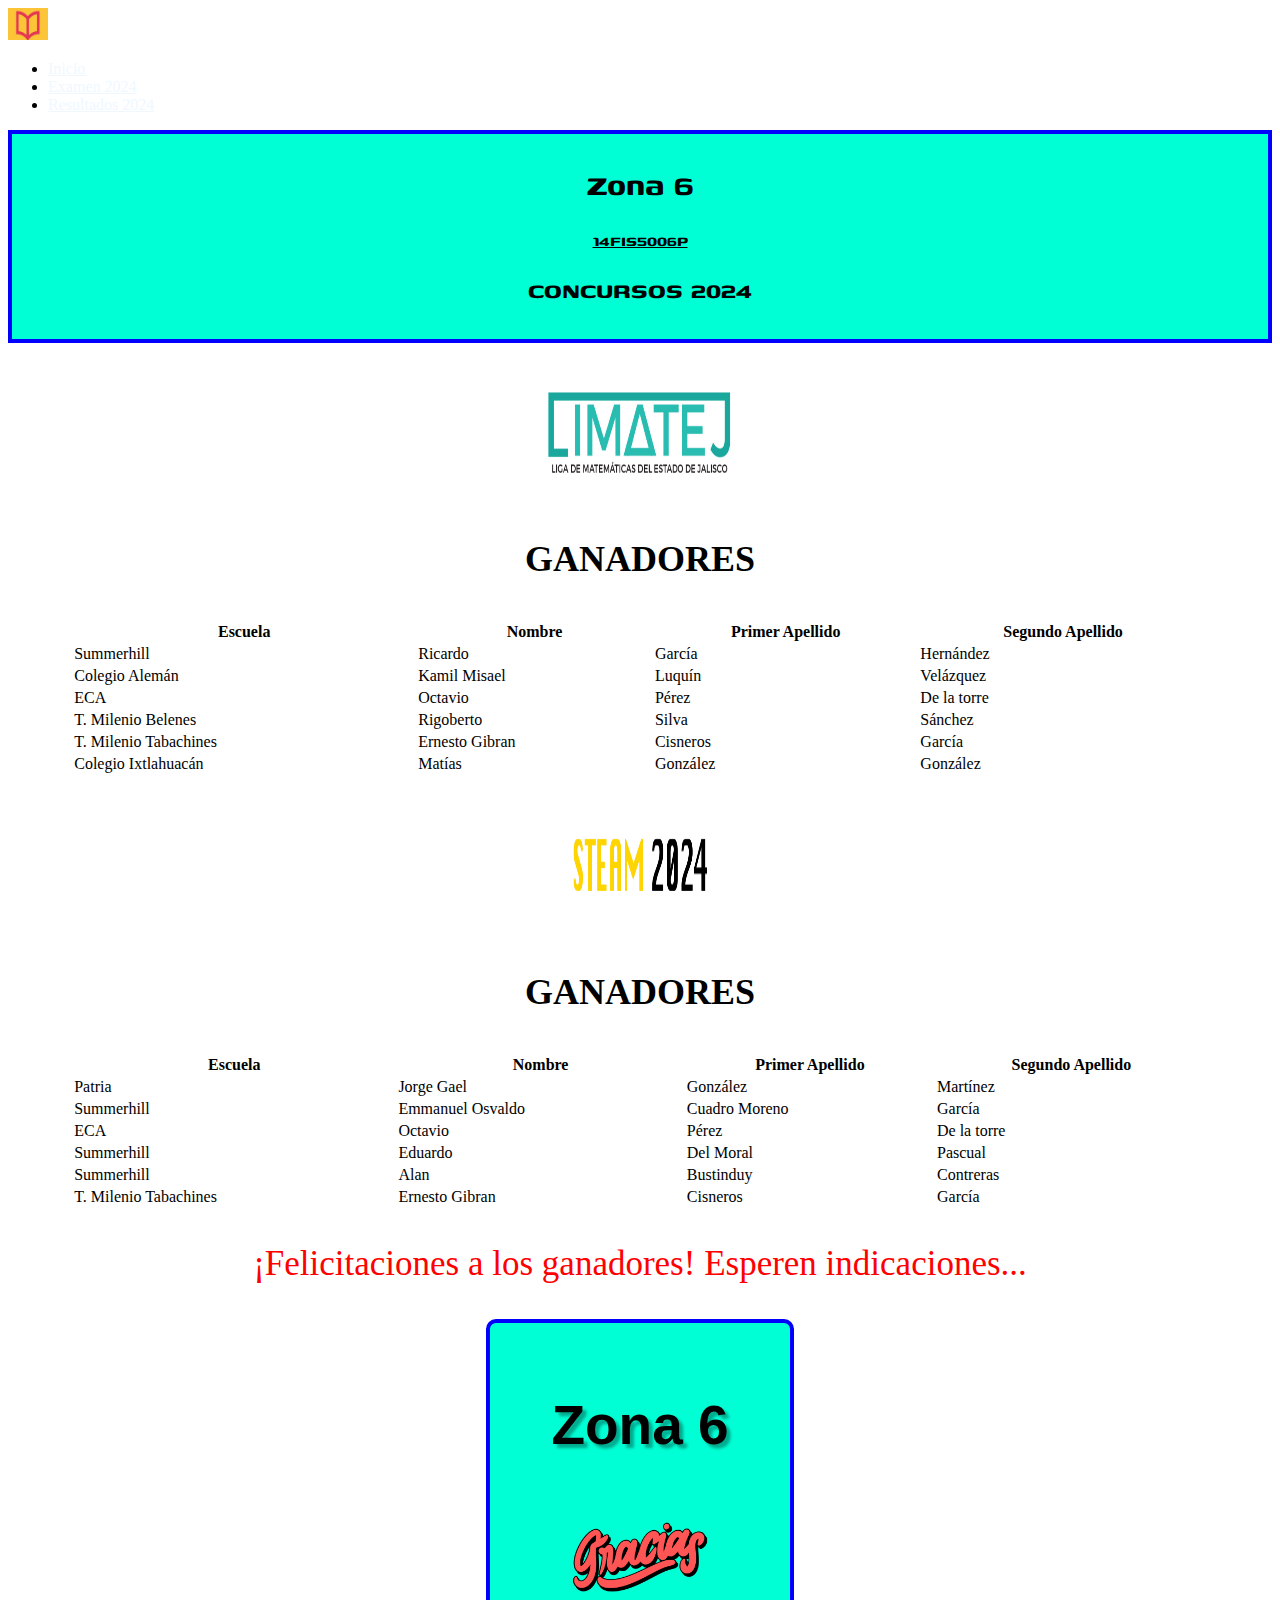
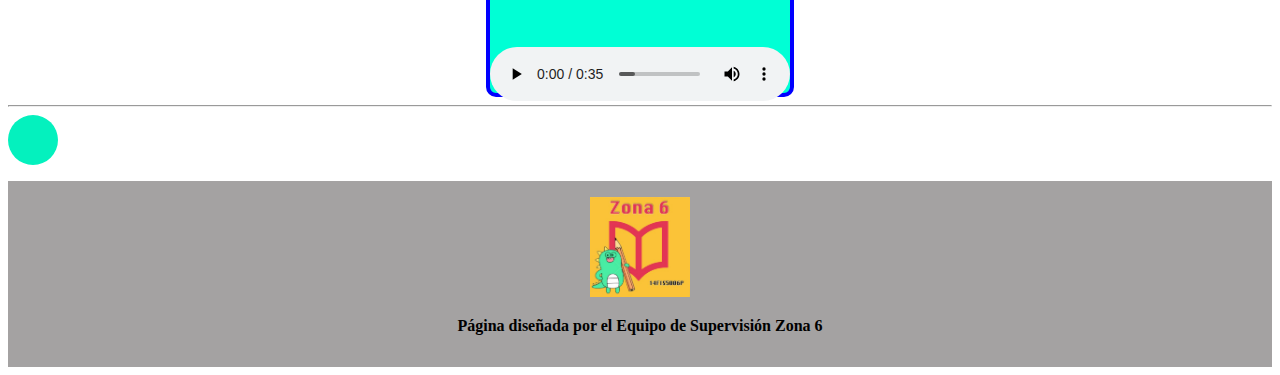
<file: index.html>
<!DOCTYPE html>
<html lang="en">
<link href="https://cdn.jsdelivr.net/npm/bootstrap@5.0.2/dist/css/bootstrap.min.css" rel="stylesheet" integrity="sha384-EVSTQN3/azprG1Anm3QDgpJLIm9Nao0Yz1ztcQTwFspd3yD65VohhpuuCOmLASjC" crossorigin="anonymous">

<head>
    <meta charset="UTF-8">
    <meta name="viewport" content="width=device-width, initial-scale=1.0">
    <link rel="stylesheet" type="text/css" href="Style.css">
    <link rel="preconnect" href="https://fonts.googleapis.com">
<link rel="preconnect" href="https://fonts.gstatic.com" crossorigin>
<link href="https://fonts.googleapis.com/css2?family=Genos&display=swap" rel="stylesheet">
    <title>CONCURSOS 2024/ZONA 6</title>
</head>
<body>
  <nav class="navbar navbar-light bg-light navbar-dark bg-dark">
    <div class="container">
      <a class="navbar-brand" href="index.html">
        <img src="Logo.jpeg" alt="" width="40" height="32">
      </a>
      <ul class="nav">
        <li class="nav-item">
          <a class="nav-link active" style="color: aliceblue" aria-current="page" href="index.html">Inicio</a>
        </li>
        <li class="nav-item">
          <a class="nav-link" style="color: aliceblue" href="https://albertomarin3345.github.io/Examen_2024/">Examen 2024</a>
        </li>
        <li class="nav-item">
          <a class="nav-link" style="color: aliceblue" href="https://albertomarin3345.github.io/Examen_2024/">Resultados 2024</a>
        </li>
      
    </div>
  </nav>
<section></section>
<div
class="cover d-flex justify-content-center align-items-center flex-column"
>
    <div class="texto">

<h1>Zona 6</h1>
<p>
  <u>14FIS5006P</u>
</p>
<h2>CONCURSOS 2024</h2>
    </div>
</div>
</section>


<section>
<div class="caver">
  <img width="200" height="120" src="Imagen.png"/>
</div>
</section>

<section>
  <div class="caver">
    <h1><b>GANADORES</b></h1>
  </div>
</section>

<section>
  <center><table  style="width: 90%;" class="table table-hover">
    <thead>
      <tr>
        <th scope="col">Escuela</th>
        <th scope="col">Nombre</th>
        <th scope="col">Primer Apellido</th>
        <th scope="col">Segundo Apellido</th>
      </tr>
    </thead>
    <tbody>
      <tr>
        <td>Summerhill</td>
        <td>Ricardo</td>
        <td>García</td>
        <td>Hernández</td>
      </tr>
      <tr>
        <td>Colegio Alemán</td>
        <td>Kamil Misael</td>
        <td>Luquín</td>
        <td>Velázquez</td>
      </tr>
      <tr>
        <td>ECA</td>
        <td>Octavio</td>
        <td>Pérez</td>
        <td>De la torre</td>
      </tr>
      <tr>
        <td>T. Milenio Belenes</td>
        <td>Rigoberto</td>
        <td>Silva</td>
        <td>Sánchez</td>
      </tr>
      <tr>
        <td>T. Milenio Tabachines</td>
        <td>Ernesto Gibran</td>
        <td>Cisneros</td>
        <td>García</td>
      </tr>
      <tr>
        <td>Colegio Ixtlahuacán</td>
        <td>Matías</td>
        <td>González</td>
        <td>González</td>
      </tr>
    </tbody>
  </table></center>
</section>

  <section>
    <div class="caver">
      <img width="150" height="120" src="STEAM.png"/>
    </div>
  </section>

  <section>
    <div class="caver">
      <h1><b>GANADORES</b></h1>
    </div>
  </section>
  
  <section>
    <center><table  style="width: 90%;" class="table table-hover">
      <thead>
        <tr>
          <th scope="col">Escuela</th>
          <th scope="col">Nombre</th>
          <th scope="col">Primer Apellido</th>
          <th scope="col">Segundo Apellido</th>
        </tr>
      </thead>
      <tbody>
        <tr>
          <td>Patria</td>
          <td>Jorge Gael</td>
          <td>González</td>
          <td>Martínez</td>
        </tr>
        <tr>
          <td>Summerhill</td>
          <td>Emmanuel Osvaldo</td>
          <td>Cuadro Moreno</td>
          <td>García</td>
        </tr>
        <tr>
          <td>ECA</td>
          <td>Octavio</td>
          <td>Pérez</td>
          <td>De la torre</td>
        </tr>
        <tr>
          <td>Summerhill</td>
          <td>Eduardo</td>
          <td>Del Moral</td>
          <td>Pascual</td>
        </tr><tr>
          <td>Summerhill</td>
          <td>Alan</td>
          <td>Bustinduy</td>
          <td>Contreras</td>
        </tr>
        <tr>
        <td>T. Milenio Tabachines</td>
        <td>Ernesto Gibran</td>
        <td>Cisneros</td>
        <td>García</td>
        </tr>
      </tbody>
    </table></center>

    <p style="color: red; text-align: center; font-size: 35px; ">¡Felicitaciones a los ganadores! Esperen indicaciones...</p>

  </section>
  
  <section>
    <center><div class="square">
        <h1 class="let" style="font-size: 55px;">Zona 6</h1>
        <img width="140px" height="140px" src="Thanks.png"> 
    <audio controls >
        <source src="Reconocimiento.mp3">
    </audio>
    </div></center>
    </section>
  <hr>



  

 <div class="circle">
 </div>

<footer class="footer">
  <div class="container">
    <img class= "imagen" src="IMG_6706.jpg"/>
    <p><strong>Página diseñada por el Equipo de Supervisión Zona 6</strong></p>
  </div>

 
    
</body>
</html>
</file>
<file: Style.css>
.body{
    margin: 0em;
}

.texto{
    font-family: 'Genos', sans-serif;
    font-size: 15px;
    font-weight: bold;
}
.cover {
    border: blue 4px solid;
    padding-top: 5px;
    text-align: center;
    font-family: system-ui;
    font-size: medium;
    height: 200px;
    background-color: rgb(0, 255, 213);
    color: rgb(0, 0, 0);
}

.let{
    text-shadow: 4px 4px 3px #0005;
}

.square {
    border: blue 4px solid;
    font-family:Impact, Haettenschweiler, 'Arial Narrow Bold', sans-serif;
    padding-top: 40px;
    text-align: center;
    background-color: rgb(0, 255, 213);
    width: 300px;
    height: 330px;
    border-radius: 10px;
    line-height: 50px;
  }

  .caver {
    text-align: center;
    font-family: serif;
    font-size: large;
    margin: 30px 30px 40px;
}


.civer{
    padding: 5px;
    font-family: Cambria, Cochin, Georgia, Times, 'Times New Roman', serif;
    font-size: 20px;
    color: rgb(250, 7, 7);
}

.google-maps {
    position: relative;
    padding-bottom: 75%;
    height: 0;
    overflow: hidden;
}

.google-maps iframe {
    position: absolute;
    top: 0;
    left: 0;
    width: 75% !important;
    height: 750% !important;
  }

.caver {
    text-align: center;
    font-family: serif;
    font-size: large;
    margin: 30px 30px 40px;
}

.circle {
    background: rgb(4, 241, 190);
    border-radius: 50%;
    width: 50px;
    height: 50px;
    animation-name: derecha;
    animation-duration: 5s;
    animation-iteration-count: infinite;
    animation-direction: normal;
}

.responsive-iframe{
    align-content: center;
    position: relative;
    padding-top: 56.25;
}

.footer {
    background: #a4a2a2;
    padding: 1rem;
    text-align: center;
    margin-top: 1rem;
}


.imagen {
    width: 100px;
    height: 100px;
}


@keyframes derecha {
   0%{transform: translateX(-10vw);}
   50%{transform: translateX(100vw);}
   100%{transform: translateX(-10vw);}
}

.slide {
    position: relative;
    box-shadow: 0px 1px 6px rgba(0, 0, 0, 0.64);
    margin-top: 26px;
}
.slide-inner {
    position: relative;
    overflow: hidden;
    width: 100%;
    height: calc( 300px + 3em);
}
.slide-open:checked + .slide-item {
    position: static;
    opacity: 100;
}
.slide-item {
    position: absolute;
    opacity: 0;
    -webkit-transition: opacity 0.6s ease-out;
    transition: opacity 0.6s ease-out;
}
.slide-item img {
    display: block;
    height: auto;
    max-width: 100%;
}
.slide-control {
    background: rgba(0, 0, 0, 0.28);
    border-radius: 50%;
    color: #fff;
    cursor: pointer;
    display: none;
    font-size: 40px;
    height: 40px;
    line-height: 35px;
    position: absolute;
    top: 50%;
    -webkit-transform: translate(0, -50%);
    cursor: pointer;
    -ms-transform: translate(0, -50%);
    transform: translate(0, -50%);
    text-align: center;
    width: 40px;
    z-index: 10;
}
.slide-control.prev {
    left: 2%;
}
.slide-control.next {
    right: 2%;
}
.slide-control:hover {
    background: rgba(0, 0, 0, 0.8);
    color: #aaaaaa;
}
#slide-1:checked ~ .control-1,
#slide-2:checked ~ .control-2,
#slide-3:checked ~ .control-3 {
    display: block;
}
.slide-indicador {
    list-style: none;
    margin: 0;
    padding: 0;
    position: absolute;
    bottom: 2%;
    left: 0;
    right: 0;
    text-align: center;
    z-index: 10;
}
.slide-indicador li {
    display: inline-block;
    margin: 0 5px;
}
.slide-circulo {
    color: #828282;
    cursor: pointer;
    display: block;
    font-size: 35px;
}
.slide-circulo:hover {
    color: #aaaaaa;
}
#slide-1:checked ~ .control-1 ~ .slide-indicador 
     li:nth-child(1) .slide-circulo,
#slide-2:checked ~ .control-2 ~ .slide-indicador 
      li:nth-child(2) .slide-circulo,
#slide-3:checked ~ .control-3 ~ .slide-indicador 
      li:nth-child(3) .slide-circulo {
    color: #428bca;
}
#titulo {
    width: 100%;
    position: absolute;
    padding: 0px;
    margin: 0px auto;
    text-align: center;
    font-size: 27px;
    color: rgba(255, 255, 255, 1);
    font-family: 'Open Sans', sans-serif;
    z-index: 9999;
    text-shadow: 0px 1px 2px rgba(0, 0, 0, 0.33), 
         -1px 0px 2px rgba(255, 255, 255, 0);
}


.texto{
    text-align: center;
    font-family: 'Genos', sans-serif;
    font-size: 18px;
    font-weight: bold;
}

.zoom-in-out-box {
    animation: zoom-in-zoom-out 3s;
    animation-iteration-count: 3;
  }
  
  @keyframes zoom-in-zoom-out {
    0% {
      transform: scale(1, 1);
    }
    50% {
      transform: scale(1.5, 1.5);
    }
    100% {
      transform: scale(1, 1);
    }
  }
  .text-pattern {
    text-align: center;
    font-size: 30px;
    color: transparent;
    background-color: #1443dc;
    background-image: repeating-linear-gradient(45deg, transparent, transparent 25px, rgba(255, 255, 255, .5) 25px, rgba(255, 255, 255, .5) 50px);    
    background-clip: text;
    animation: color 50s linear infinite;
    background-size: 200%;    
  }
  
  @keyframes color {
    from {
        background-position: 0% 50%;
    }
  
    to {
        background-position: 100% 50%;
    }
  }
</file>
